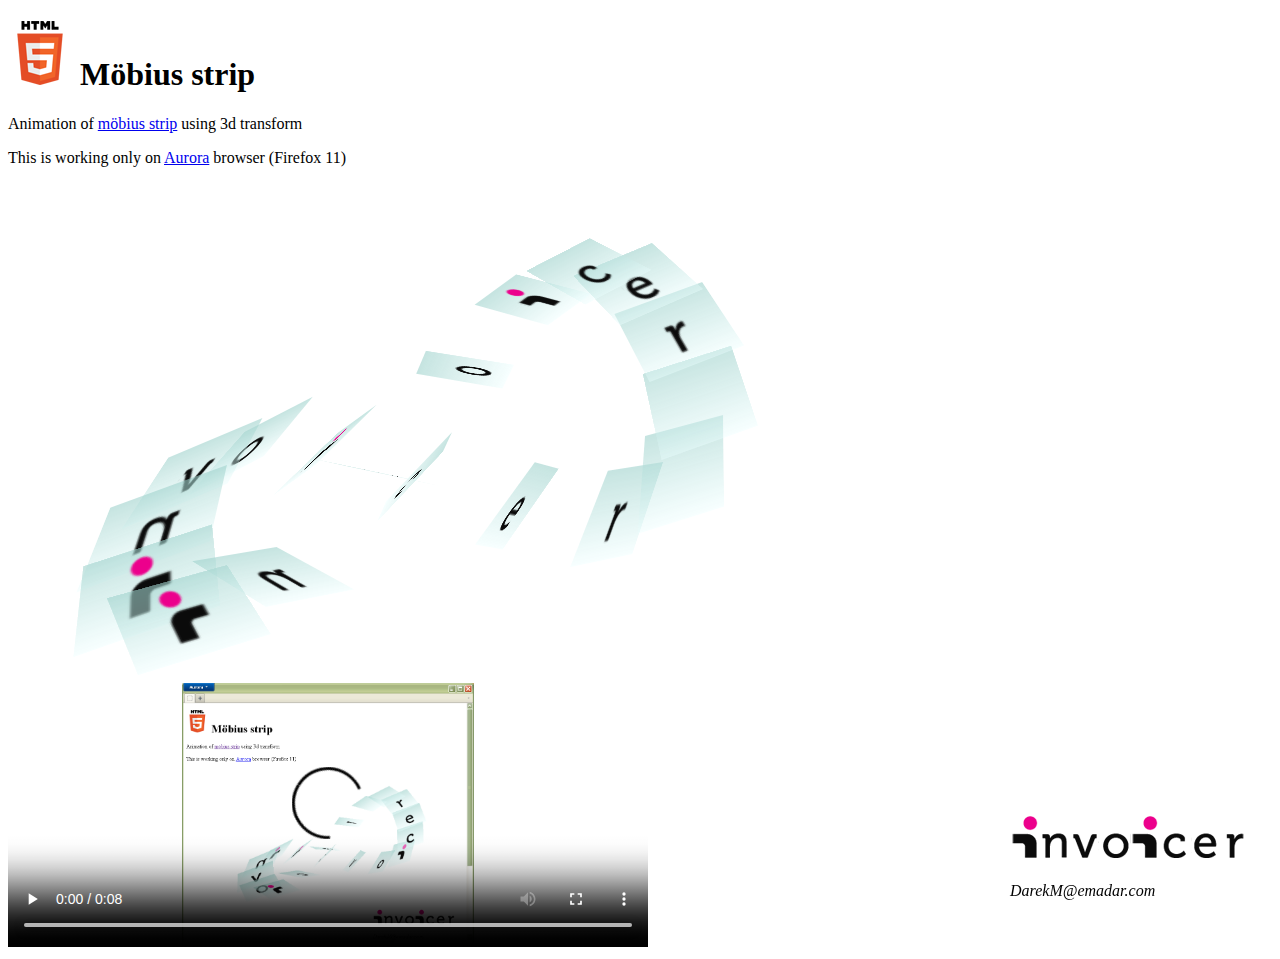
<file: mobius.htm>
<!DOCTYPE html>
<html>
<head>
  <meta charset='utf-8'>
<link href="mobius.css" rel="stylesheet" type="text/css">
<style>

.body { width: 200px; height: 200px;
        background-color: beige; border: 1px solid brown;
        font-size: 150%; padding: 10px;
        -moz-transform: rotateY(90deg);
        -webkit-transform: rotateY(90deg);}

</style>

<script type="text/javascript">


function mobius(id,aa){
  var a2=aa % 360;
  var angle=a2 *Math.PI;
  angle=angle /180;
  
  angle2=angle+0.01;
  var  d = document.getElementById(id);
  var  x=Math.round(Math.cos(angle)*200+150);
  var  y=Math.round(Math.sin(angle)*200+150);
  var  z=Math.round( Math.sin(angle*2 )*50+150);

  
  var x2=Math.round((1- Math.cos(angle/2 ))*Math.cos(angle)*100);
  var y2=Math.round((1- Math.cos(angle/2 ))*Math.sin(angle)*100);
  var z2=Math.round( Math.sin(angle )* -100);
  
  var x3=Math.round((1+ Math.cos(angle2/2 ))*Math.cos(angle2)*100);
  var y3=Math.round((1+ Math.cos(angle2/2 ))*Math.sin(angle2)*100);
  var z3=Math.round( Math.sin(angle2 )*100);
  x2 -= x;
  y2 -= y;
  z2 -= z;

  
  var r2=Math.round(Math.atan2(z2-z,x2-x)*180/ Math.PI  -45);
  var r=Math.round(Math.atan2(y3-y,x3-x)*180/ Math.PI  -45);
  r=Math.round(Math.cos(Math.sin(angle))*40);
  var zm = " -moz-transform:    translate3d("+x;
  zm+="px,"+y+"px,"+z+"px) rotateZ("+(a2)+"deg) rotateY(30deg);";
   var zw= "   translate3d("+x+"px,"+y+"px,"+z+"px)  rotateZ("+(a2)+"deg) rotateX("+r+"deg) ";
  var zma = "   translate3d("+x+"px,"+y+"px,"+z+"px) rotateZ("+(a2)+"deg) rotateX("+r+"deg)  ";
  try {
  if (d) {
   if (d.style.MozTransform != null){
      d.style.MozTransform=zma;}
   if (d.style.webkitTransform != null){
   d.style['-webkit-transform']=zw;}
  }
  } catch(ee){};
  
}

function setup(x){
var y=x+2;
var z="setup("+y+")";
setTimeout( z ,100);
mobius("id0",20+x);
mobius("id1",40+x);
mobius("id2",60+x);
mobius("id3",80+x);
mobius("id4",100+x);
mobius("id5",120+x);
mobius("id6",140+x);
mobius("id7",160+x);
mobius("id8",180+x);
mobius("id9",200+x);
mobius("id10",220+x);
mobius("id11",240+x);
mobius("id12",260+x);
mobius("id13",280+x);
mobius("id14",300+x);
mobius("id15",320+x);
mobius("id16",340+x);
mobius("id17",360+x);
}

window.onload = setup(0);
</script>
</head>

<body >
<h1> <img src="html5.png" > Möbius strip</h1>
<p> Animation of <a href="http://en.wikipedia.org/wiki/M%C3%B6bius_strip"> möbius strip</a> using 3d transform</p>
<p>  This is working only on <a href="http://www.mozilla.org/en-US/firefox/channel/">Aurora</a> browser (Firefox 11)</p>


<div id="mdcontent" style="display:block;">
  <div id="globA">
    <div class="glob">
       <div class="lg0" id="id0"  ><p>&nbsp;</p></div>
       <div class="lg1" id="id1" ><p>&nbsp;</p></div>
       <div class="lg2" id="id2" ><p>&nbsp;</p></div>
       <div class="lg3" id="id3" ><p>&nbsp;</p></div>
       <div class="lg4" id="id4" ><p>&nbsp;</p></div>
       <div class="lg5" id="id5" ><p>&nbsp;</p></div>
       <div class="lg6" id="id6" ><p>&nbsp;</p></div>
       <div class="lg7" id="id7" ><p>&nbsp;</p></div>
       <div class="lg8" id="id8" ><p>&nbsp;</p></div>
       <div class="lg9" id="id9" ><p>&nbsp;</p></div>
       <div class="lg10" id="id10" ><p>&nbsp;</p></div>
       <div class="lg11" id="id11" ><p>&nbsp;</p></div>
       <div class="lg0" id="id12"  ><p>&nbsp;</p></div>
       <div class="lg1" id="id13" ><p>&nbsp;</p></div>
       <div class="lg2" id="id14" ><p>&nbsp;</p></div>
       <div class="lg3" id="id15" ><p>&nbsp;</p></div>
       <div class="lg4" id="id16" ><p>&nbsp;</p></div>
       <div class="lg4" id="id17" ><p>&nbsp;</p></div>
    </div>
  </div>
</div>

 <div class="video-js-box">
    <!-- Using the Video for Everybody Embed Code http://camendesign.com/code/video_for_everybody -->
    <video id="example_video_1" class="video-js" width="640" height="264" controls="controls" preload="auto" poster="mobius-clip.png">
      <source src="mobius-clip.webm" type='video/webm; codecs="vp8, vorbis"' />
      <source src="http://invoicer.pl/intro/mobius-clip.mp4" type='video/mp4; codecs="avc1.42E01E, mp4a.40.2"' />
      <source src="http://invoicer.pl/intro/mobius-clip.ogv" type='video/ogg; codecs="theora, vorbis"' />      
    </video>
</div>


<div style="display:block;float:left;position:fixed;bottom:0;right:0;"> 
 <a href="http://invoicer.biz"><img src="intro-invoicer.png"></a>
 <footer><cite>DarekM@emadar.com</cite> </footer>

</div>

</body>
</file>
<file: mobius.css>
.glob div{
  position:absolute;
  background: -moz-linear-gradient(top, rgba(159,210,204,0.6), rgba(235,255,255,0.4));
  background: -webkit-gradient(linear,left top ,left bottom, from( rgba(159,210,204,0.6)), to(rgba(235,255,255,0.4)));
  height:62px;
  width:62px;
  padding:0px 10px;
  margin:3px ;
  -moz-transform-origin:50% 50%;     -webkit-transform-origin:50% 50%;
}

.glob p{
  height:60px;
  width:30px;
  margin:0 15px;
  padding:0;
  vertical-align: top;
  background:transparent url(intro-invoicer.png) no-repeat  0px 0px;
}   
   
.glob{
 -webkit-transform-style:  preserve-3d;
 -moz-transform-style:     preserve-3d;
 -webkit-transform:  rotate3d(1,-2,0,-20deg );
 -moz-transform:  rotate3d(1,-2,0,-20deg );
  position:relative;
  -webkit-transition:  all     3.5s linear;
  -moz-transition:     all     3.5s linear;
 -webkit-perspective: 1000px;

}
#glob:hover{
 -webkit-transform:  rotate3d(0,0,1,120deg )translate3d(0,100px,0px) ;
 -moz-transform:  scale3d(1.5,2.5,0.5) translate3d(0,100px,0px);
}

#globA{
  
  -moz-transition:  all 3.5s linear;  -webkit-transition:   all    3.5s linear;
  -moz-transform-style: preserve-3d;  -webkit-transform-style:  preserve-3d;
  -moz-perspective: 1000px;           -webkit-perspective: 1000px;
  -moz-transform-origin:50% 50%;      -webkit-transform-origin:50% 50%;
  -webkit-transform:  rotate3d(1,0,0,-70deg ) translate3d(200px,-200px,-100px);
  -moz-transform:  rotate3d(1,0,0,-70deg ) translate3d(200px,-200px,-100px);
  position:relative;
  width:500px;
  height:500px;
}




.ls1 { -moz-transform: translate3d(170px,98px,26px);-webkit-transform: translate3d(170px,98px,26px);}
.ls2 { -moz-transform: translate3d(93px,162px,50px);-webkit-transform: translate3d(93px,162px,50px);}
.ls3 {-moz-transform: translate3d(0px,171px,71px);}
.ls4 {-moz-transform: translate3d(-75px,130px,87px);}
.ls5 {-moz-transform: translate3d(-109px,63px,97px);}
.ls6 {-moz-transform: translate3d(-100px,0px,100px);}
.ls7 {-moz-transform: translate3d(-64px,-37px,97px);}
.ls8 {-moz-transform: translate3d(-25px,-43px,87px);}
.ls9 {-moz-transform: translate3d(0px,-29px,71px);}
.ls10 {-moz-transform: translate3d(7px,-12px,50px);}
.ls11 {-moz-transform: translate3d(3px,-2px,26px);}
.ls0 { -moz-transform: translate3d(0px,0px,0px);}

.lg1 {-moz-transform: translate3d(162px,93px,50px);-webkit-transform: translate3d(162px,93px,50px);}
.lg2 { -moz-transform: translate3d(75px,130px,87px);-webkit-transform: translate3d(75px,130px,87px);}
.lg3 {-moz-transform: translate3d(0px,100px,100px);-webkit-transform: translate3d(0px,100px,-100px);}
.lg4 {-moz-transform: translate3d(-25px,43px,87px);-webkit-transform: translate3d(-25px,43px,-87px);}
.lg5 {-moz-transform: translate3d(-12px,7px,50px);-webkit-transform: translate3d(-12px,7px,-50px);}
.lg6 {-moz-transform: translate3d(0px,0px,0px);}
.lg7 {-moz-transform: translate3d(-12px,-7px,-50px);}
.lg8 {-moz-transform: translate3d(-25px,-43px,-87px);}
.lg9 {-moz-transform: translate3d(0px,-100px,-100px);}
.lg10 {-moz-transform: translate3d(75px,-130px,-87px);}
.lg11 {-moz-transform: translate3d(162px,-93px,-50px);-webkit-transform: translate3d(162px,-93px,-50px);}
.lg0 {-moz-transform: translate3d(0px,0px,0px);}


#id9  p{background-position:      0 0;}
#id10 p{background-position:   -30px  0px;}
#id11 p{background-position:   -60px  0px;}
#id12 p{background-position:   -90px  0px;}
#id13 p{background-position:   -120px 0px;}
#id14 p{background-position:   -150px 0px;}
#id15 p{background-position:   -180px 0px;}
#id16 p{background-position:   -210px 0px;}
#id17 p{background-position:   -240px 0px;}


#id8 p{background-position: 0 0;}
#id7 p{background-position:   -30px  0px;}
#id6 p{background-position:   -60px  0px;}
#id5 p{background-position:   -90px  0px;}
#id4 p{background-position:   -120px 0px;}
#id3 p{background-position:   -150px 0px;}
#id2 p{background-position:   -180px 0px;}
#id1 p{background-position:   -210px 0px;}
#id0 p{background-position:   -240px 0px;}
</file>
